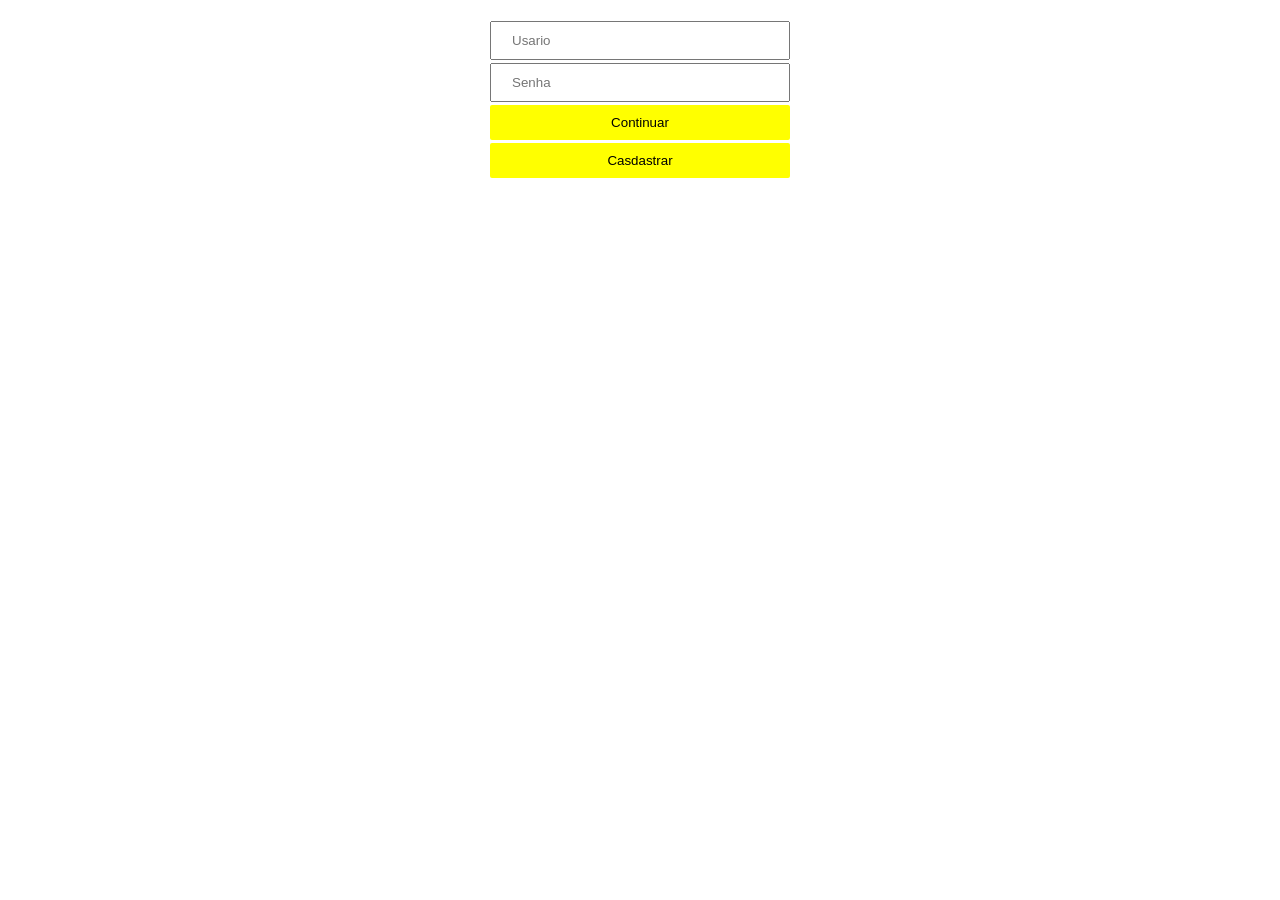
<file: ProjetoWebFinal/index.html>
<html>
    <head>
        <link rel="stylesheet" type="text/css" href="css/design.css">
        <script src="jq/jquery.js"></script>
        <script src="js/funcionamento.js"></script>
    </head>
    <body>
        <div class="login">
        <input id="lusuario" type="text" placeholder="Usario"/><br>
        <input id="lsenha" type="text" placeholder="Senha"/><br>
        <button id="botao1" >Continuar</button>
        <button id="botao2" >Casdastrar</button>
        </div>
    </body>
</html>
</file>
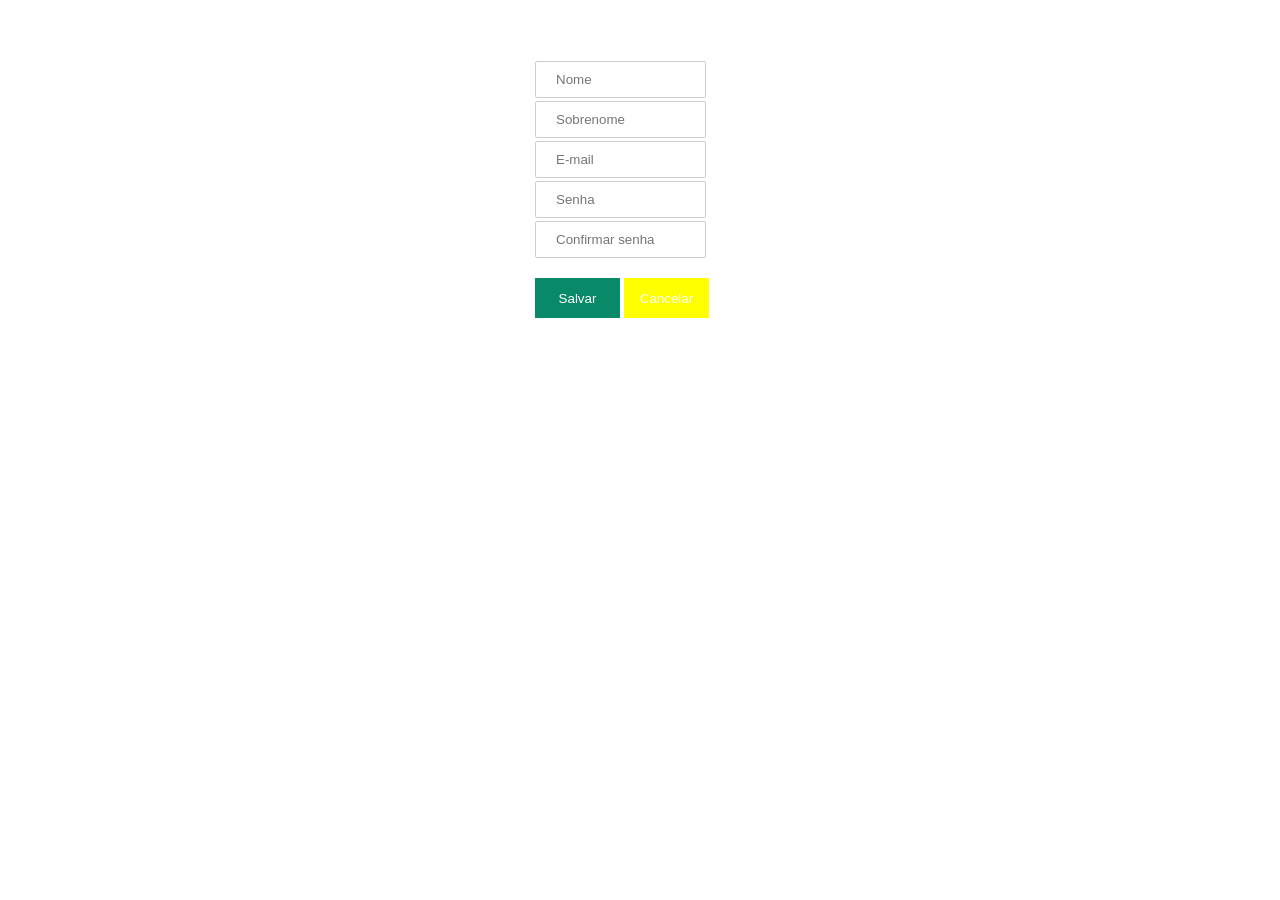
<file: ProjetoWebFinal/sites/cadastro.html>
<html>
    <head>
        <link rel="stylesheet" type="text/css" href="../css/design.css">
        <script src="../jq/jquery.js"></script>
        <script src="../js/registro.js"></script>
    </head>
    <body>
        <div class="principal" >
            <input type="text" id="Nome" class="cadastro" placeholder="Nome" size="15"/><br>
            <input class="cadastro" type="text" id="Sobrenome" placeholder="Sobrenome" size="15"/><br>
            <input class="cadastro" type="text" id="E-mail" placeholder="E-mail" size="15"/><br>
            <input class="cadastro" type="password" id="Senha" placeholder="Senha"size="15"/><br>
            <input class="cadastro" type="password" id="ConfirmarSenha" placeholder="Confirmar senha" size="15"/><br>
            <button id="salvar">Salvar</button>
            <button id="cancelar" onclick="location.href='../index.html'" > Cancelar </button>
        </div>
    </body>
</html>
</file>
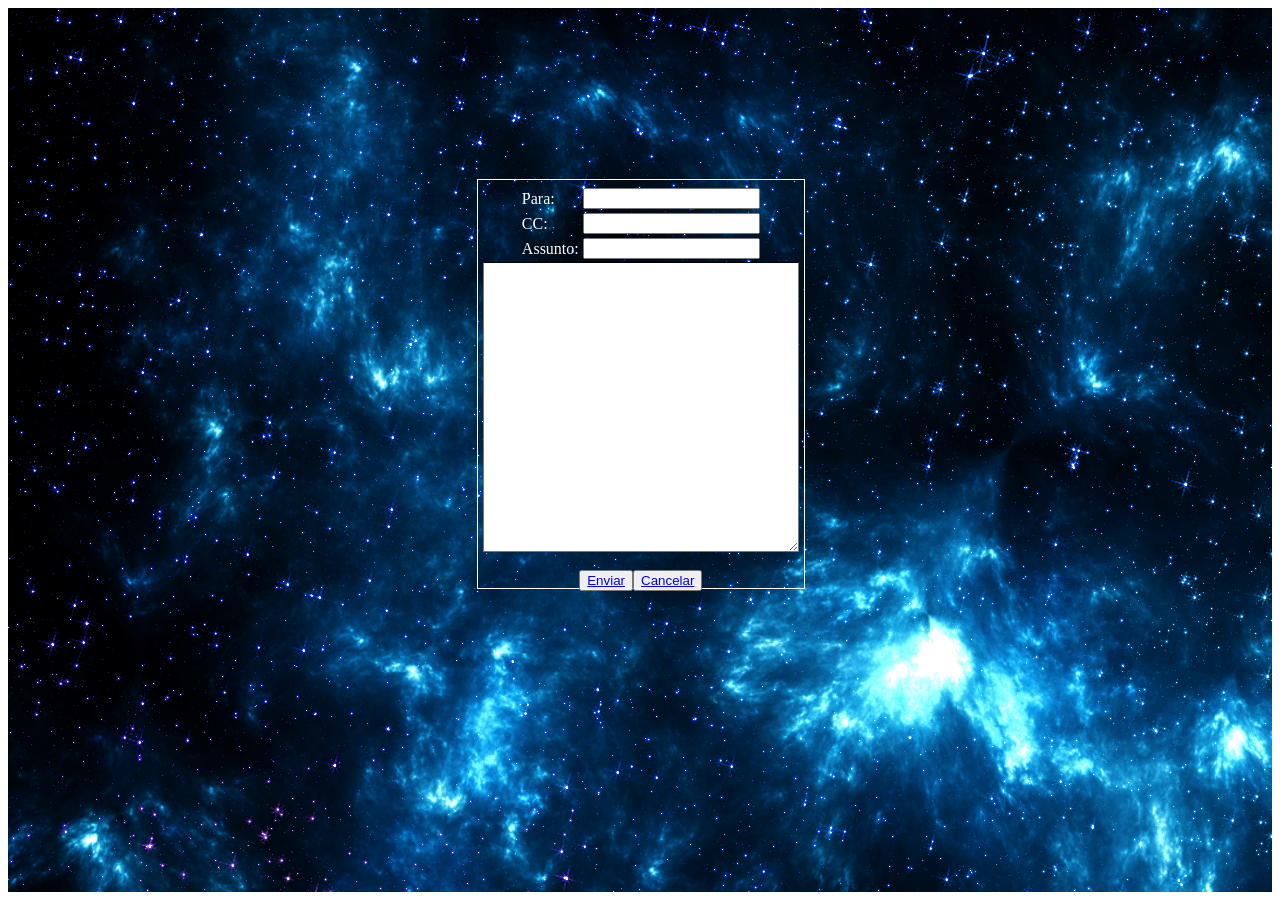
<file: ProjetoWebFinal/sites/enviaremail.html>
<html>
	<head>
		<meta charset="utf-8">
		<script type="text/javascript" src="../jq/jquery.js"></script>
		<script type="text/javascript" src="../js/enviaremail.js"></script>
		<script type="text/javascript" src="../js/funcionamento.js"></script>
		<link rel="stylesheet" type="text/css" href="../css/enviar.css">
		<link rel="stylesheet" type="text/css" href="../css/design.css">
	</head>
	<body >
		<div class="backk" align="center">
			<div class="escopo1" align="center">
				<table>
				<tr>
					<td class="textobranco">Para: </td> 
					<td><input type="text" id="destino" ></div><br></td>
				</tr>
				<tr>
					<td class="textobranco">CC:</td>
					<td><input type="text" id="cc"></td>
				</tr>
				<tr>
				<td class="textobranco">Assunto:</td>
				<td><input type="text" id="assunto"></div> </td>
				</tr>

				</table>
				
				<textarea class="escopo2" id="msg"> </textarea> <br><br>
				<button id="enviaremail"><a href="projeto.html">Enviar</a></button><button><a href="projeto.html">Cancelar</a></button>
			</div>
		</div>



	</body>
</html>
</file>
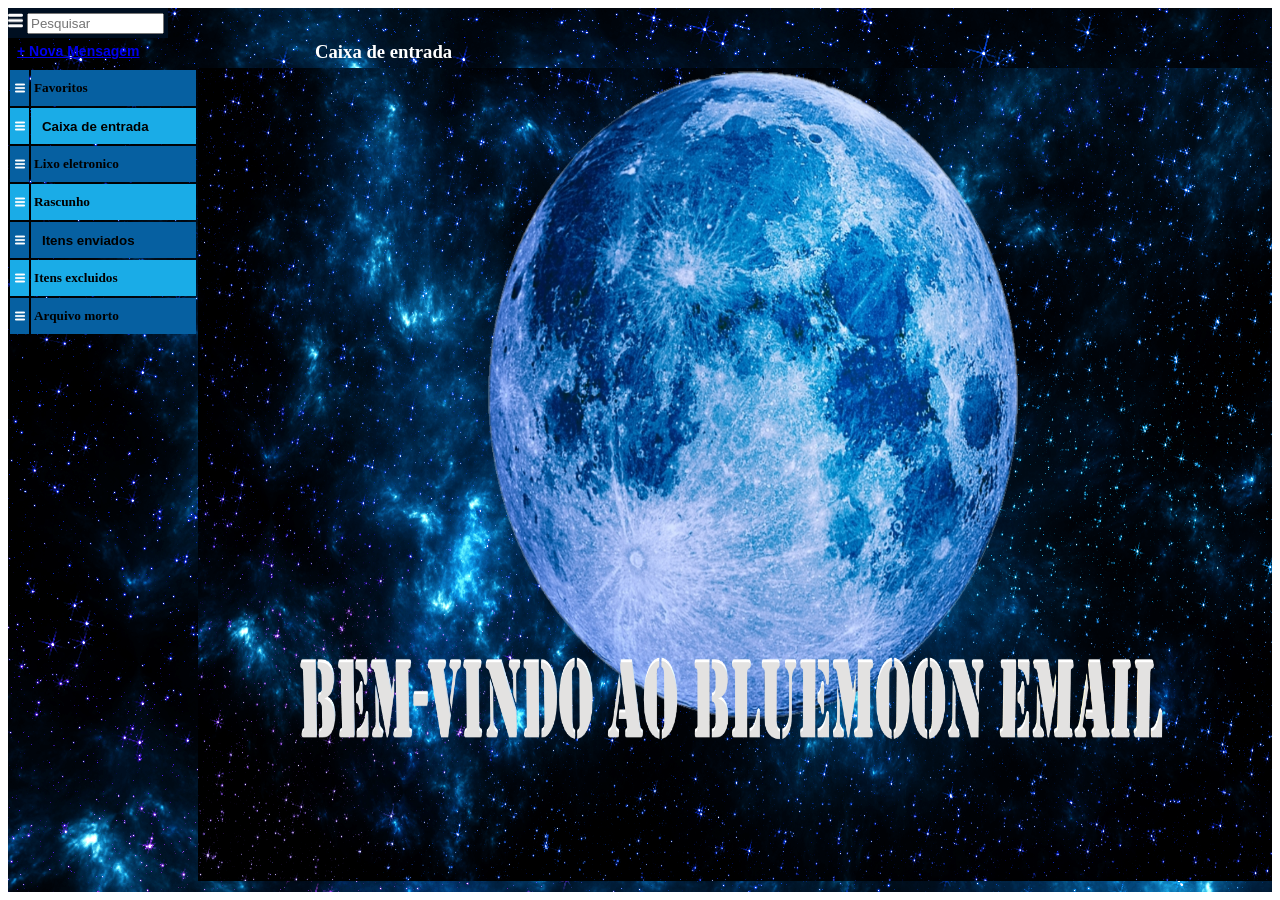
<file: ProjetoWebFinal/sites/projeto.html>
<html>
    <head>
        <link rel="stylesheet" type="text/css" href="../css/design.css">
        <script src="../jq/jquery.js"></script>
        <script src="../js/funcionamento.js"></script>
        <script src="../js/listaremails.js"></script>
    </head>
    <body>
        <div class="wallpaper">
            <div class="barra_superior">
                <img src="../imagens/wriscos.png" width="15" height="15"/>
                <input type="text" class="pesquisar" id="pesquisar" placeholder="Pesquisar" size="15"/>
            </div>
            <div class="nova_mensagem">
                <table>
                    <tr>
                        <td class="newmsg"><button class="fixtam"><b><a href="enviaremail.html">+ Nova Mensagem</a></b></button></td>
                        <td><h3 class="textobranco">Caixa de entrada</h3></td>
                    </tr>
                </table>
            </div>
            <div>
                <table class="filtros">
                    <tr class="filtros1">
                        <td class="espaco1"><img src="../imagens/wriscos.png" width="10" height="10"/></td>
                        <td ><h5 class="texto">Favoritos</h5></td></tr>
                    <tr class="filtros2">
                        <td class="espaco1"><img src="../imagens/wriscos.png" width="10" height="10"/></td>
                        <td><h5 class="texto"><button class="ficaigual2" id="caixaentrada"><b>Caixa de entrada</b></button></h5></td></tr>
                    <tr class="filtros1">
                        <td class="espaco1"><img src="../imagens/wriscos.png" width="10" height="10"/></td>
                        <td><h5 class="texto">Lixo eletronico</h5></td></tr>
                    <tr class="filtros2">
                        <td class="espaco1"><img src="../imagens/wriscos.png" width="10" height="10"/></td>
                        <td><h5 class="texto">Rascunho</h5></td></tr>
                    <tr class="filtros1">
                        <td class="espaco1"><img src="../imagens/wriscos.png" width="10" height="10"/></td>
                        <td><h5 class="texto"><button class="ficaigual1" id="caixaenviados"><b>Itens enviados</b></button></h5></td></tr>
                    <tr class="filtros2">
                        <td class="espaco1"><img src="../imagens/wriscos.png" width="10" height="10"/></td>
                        <td><h5 class="texto">Itens excluidos</h5></td></tr>
                    <tr class="filtros1">
                        <td class="espaco1"><img src="../imagens/wriscos.png" width="10" height="10"/></td>
                        <td><h5 class="texto">Arquivo morto</h5></td></tr>
                </table>
            </div>

            <div id="listinha" class="emails"><img src="../imagens/Bluemoon.png" height="100%" width="100%"></div>
            
        </div>

    </body>
</html>
</file>
<file: ProjetoWebFinal/css/design.css>
/* pagina de login */
.login{
    margin: auto;
    width: 30%;
    padding: 20px;
    float: center;
    width: 300px;
    padding: 10px;
}
#lusuario{
    width: 300px;
    padding-top: 10px;
    padding-right: 20px;
    padding-bottom: 10px;
    padding-left: 20px;
    font-family: Arial;
    margin-top: 3px;
    outline: none;
}
#lsenha{
    width: 300px;
    padding-top: 10px;
    padding-right: 20px;
    padding-bottom: 10px;
    padding-left: 20px;
    font-family: Arial;
    margin-top: 3px;
    outline: none;
}

#botao1{
    width: 300px;
    padding-top: 10px;
    padding-right: 20px;
    padding-bottom: 10px;
    padding-left: 20px;
    border: none;
    border-radius: 2px;
    font-family: Arial;
    margin-top: 3px;
    background-color: yellow;
}

#botao1:hover {
    background-color: green;
}
#botao2{
    width: 300px;
    padding-top: 10px;
    padding-right: 20px;
    padding-bottom: 10px;
    padding-left: 20px;
    border: none;
    border-radius: 2px;
    font-family: Arial;
    margin-top: 3px;
    background-color: yellow;
}

#botao2:hover {
    background-color: green;
}

/* cadastro de novo usuario */
.cadastro{
    padding-left: 20px;
    padding-right: 20px;
    padding-top: 10px;
    padding-bottom: 10px;
    border: solid 1px #ccc;
    border-radius: 2px;
    font-family: Arial;
    margin-top: 3px;
    outline: none;
    
}
#salvar{
    width: 85px;
    height: 40px;
    background-color: #088A68;
    color: white;
    margin-top: 20px;
    border: none;
}

#salvar:hover{
    background-color: #04B486;
    cursor: pointer;
}
#cancelar{
    width: 85px;
    height: 40px;
    background-color: yellow;
    color: white;
    margin-top: 20px;
    border: none;
}

#cancelar:hover{
    background-color: yellowgreen;
    cursor: pointer;
}
.erro{
    border: solid 1px #Fa5858;
}
.erro::placeholder{
    color: #fa5858;
}

.principal{
    padding-top: 50px;
    margin: 0 auto;
    top: 15%;
    width: 210px;
    color: #AA00AA;
}

/* caixa de emails */
.barra_superior{
    height: 30px;
    width: 100%x;
    background-color: #000f21;
    min-width: 10em;
    display: table-cell;
    vertical-align: middle;
}

.nova_mensagem{
    height: 30px;
    width: 100%x;
    
}

.newmsg{
    width: 300px;

}
.filtros{
    width: 15%;   
    float: left;
}

.filtros1 {
    width: 15%;
    background-color: #0660a1;
    
}

.filtros2 {
    width: 15%;
    background-color: #1aace7;

}


.emails{
    height: 92%;
    width: 85%;
    
    position:relative;
    float: left;
}

.texto {

    min-width: 10em;
    display: table-cell;
    vertical-align: middle;
    height: 30px;


}

.divtest {
    position: relative;
    float: left;
    border-width:2px;
    background-color: black;
}

.divtest1 {

    position:relative;
    float: left;
    border-width:2px;

}

.wallpaper {
    background-image: url(../imagens/bluespace.png);
    height: 100%;
    width: 100%;
}

.textobranco {

    color: white;
}

.ficaigual1 {

    background-color: #0660a1;
    border: solid 2px #0660a1;
}

.ficaigual2 {
    background-color: #1aace7;
    border: solid 2px #1aace7;

}
.ficaigual1:hover {

    cursor: pointer;
}

.ficaigual2:hover {
    cursor: pointer;

}

.espaco1 {
    padding-left: 5px;
}

.fixtam {
    height: 20px;
    background: transparent;
    border: none;
    font-size: 14;
    color: white;
    margin-bottom: 20px;
}

.fundo {
    background-color: white;
    height: 30px;
}

.icone {
    height: 20px;
    width: 20px;
}

.backk {
    background-image: url(../imagens/bluespace.png);
    width: 100%;
    height: 100%;
    position: relative;
}
</file>
<file: ProjetoWebFinal/css/enviar.css>
.escopo1 {
	width: 25%;
	height: 45%;
	border: solid 1px white;
	padding: 5px;
   	left:45%;
	top:25%;
	margin-left:-100px; /* Metade do valor da Largura */
	margin-top:-50px; /* Metade da valor da Altura */
	position:absolute;
	background-color: 
}

.escopo2 {
	width: 100%;
	height: 73%;
	border-top: solid 1px black;


}
</file>
